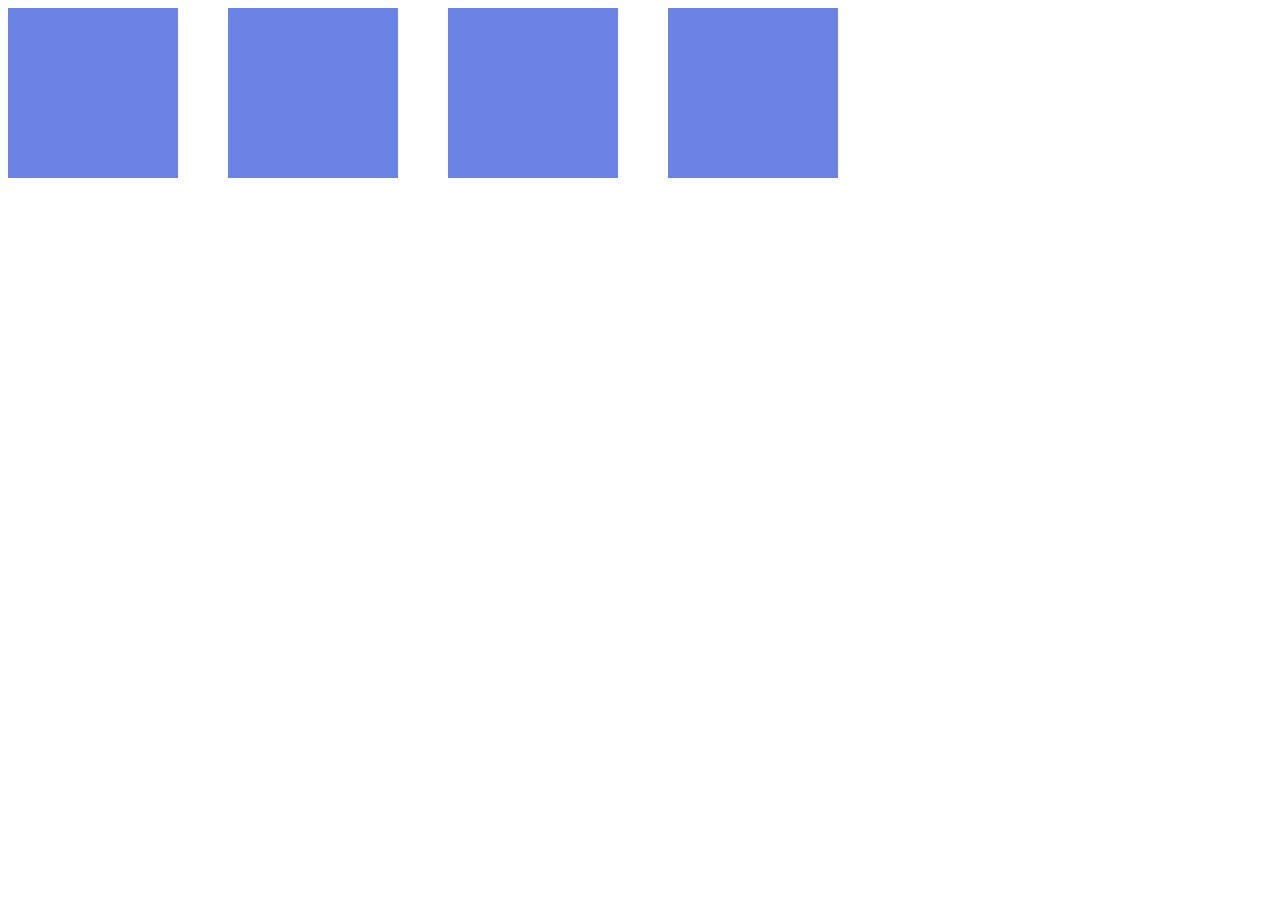
<file: index.html>
<!DOCTYPE html>
<html lang="en">
<head>
    <meta charset="UTF-8">
    <meta name="viewport" content="width=device-width, initial-scale=1.0">
    <title>Document</title>
    <link rel="stylesheet" href="style.css">
</head>
<body>
    <div class="parent">
 <div class="div1"></div>
 <div class="div2"></div>
 <div class="div3"></div>
 <div class="div4"></div>
    </div>   
</body>
</html>
</file>
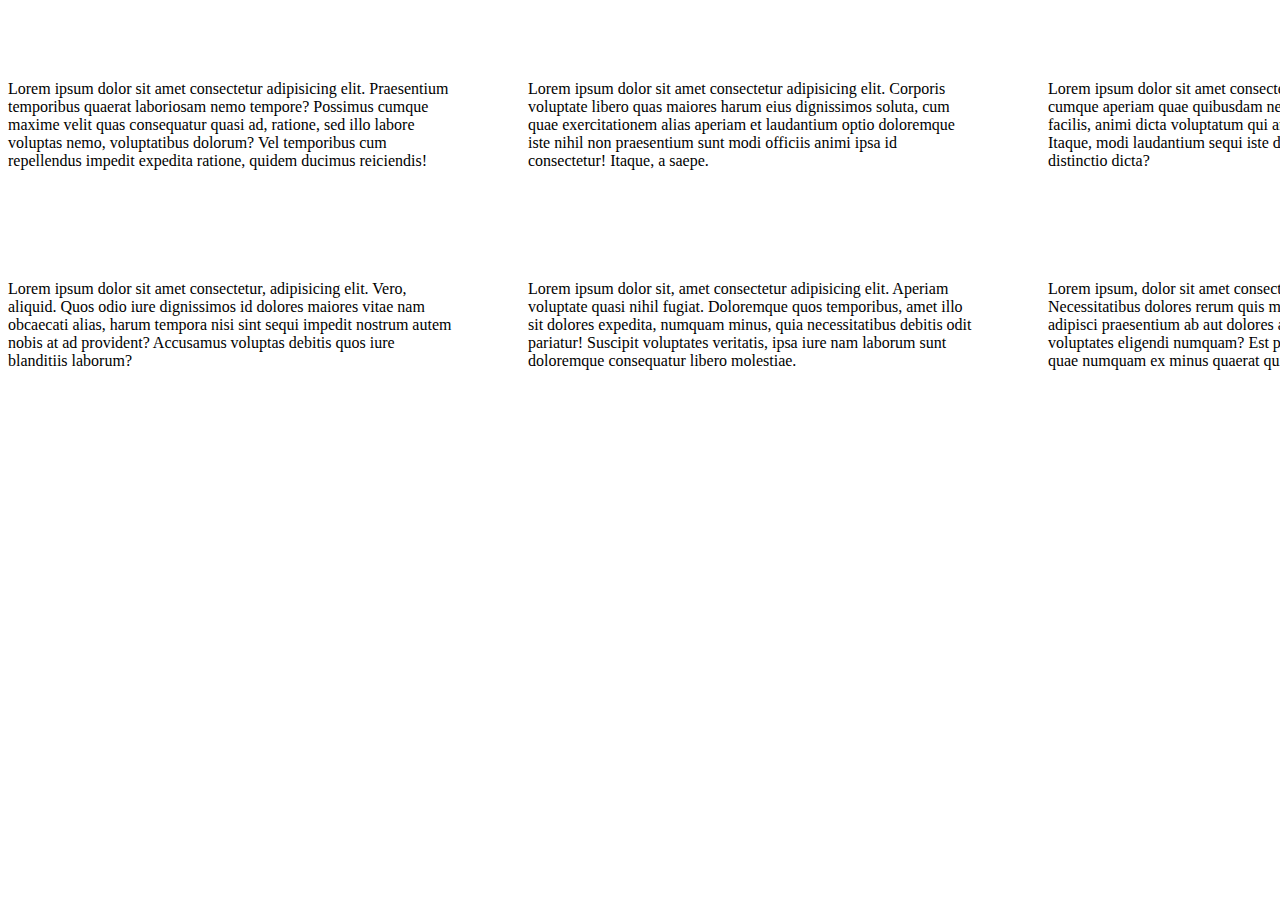
<file: index2.html>
<!DOCTYPE html>
<html lang="en">
<head>
    <meta charset="UTF-8">
    <meta name="viewport" content="width=device-width, initial-scale=1.0">
    <title>Document</title>
    <link rel="stylesheet" href="style.css">
</head>
<body>
   <div class="parent2">
 <div class="div1">Lorem ipsum dolor sit amet consectetur adipisicing elit. Praesentium temporibus quaerat laboriosam nemo tempore? Possimus cumque maxime velit quas consequatur quasi ad, ratione, sed illo labore voluptas nemo, voluptatibus dolorum? Vel temporibus cum repellendus impedit expedita ratione, quidem ducimus reiciendis!</div>
 <div class="div2">Lorem ipsum dolor sit amet consectetur adipisicing elit. Corporis voluptate libero quas maiores harum eius dignissimos soluta, cum quae exercitationem alias aperiam et laudantium optio doloremque iste nihil non praesentium sunt modi officiis animi ipsa id consectetur! Itaque, a saepe.</div>
 <div class="div3">Lorem ipsum dolor sit amet consectetur adipisicing elit. Maxime cumque aperiam quae quibusdam nesciunt illum tempore ullam aut facilis, animi dicta voluptatum qui amet nihil ipsa obcaecati expedita? Itaque, modi laudantium sequi iste dolorum enim a asperiores! Quasi, distinctio dicta?</div>
 <div class="div4">Lorem ipsum dolor sit amet consectetur, adipisicing elit. Vero, aliquid. Quos odio iure dignissimos id dolores maiores vitae nam obcaecati alias, harum tempora nisi sint sequi impedit nostrum autem nobis at ad provident? Accusamus voluptas debitis quos iure blanditiis laborum?</div>
 <div class="div5">Lorem ipsum dolor sit, amet consectetur adipisicing elit. Aperiam voluptate quasi nihil fugiat. Doloremque quos temporibus, amet illo sit dolores expedita, numquam minus, quia necessitatibus debitis odit pariatur! Suscipit voluptates veritatis, ipsa iure nam laborum sunt doloremque consequatur libero molestiae.</div>
 <div class="div6">Lorem ipsum, dolor sit amet consectetur adipisicing elit. Necessitatibus dolores rerum quis minus quisquam quos. Veritatis adipisci praesentium ab aut dolores accusamus! Tenetur quas voluptates eligendi numquam? Est praesentium molestiae nihil, labore quae numquam ex minus quaerat quia quod laborum.</div>
   </div> 
</body>
</html>
</file>
<file: style.css>
.parent div{
          background-color: #6A83E4;
}

.parent {
    display: grid;
    grid-template-columns: 170px 170px 170px 170px;
    grid-template-rows: 170px 170px 170px 170px;
    column-gap: 50px;
}

.parent2{
    margin-top: 80px;
    display: grid;
    grid-template-columns:repeat(3, 450px) ;
    grid-template-rows: repeat(2,200px);
    column-gap: 70px;
    
}
</file>
